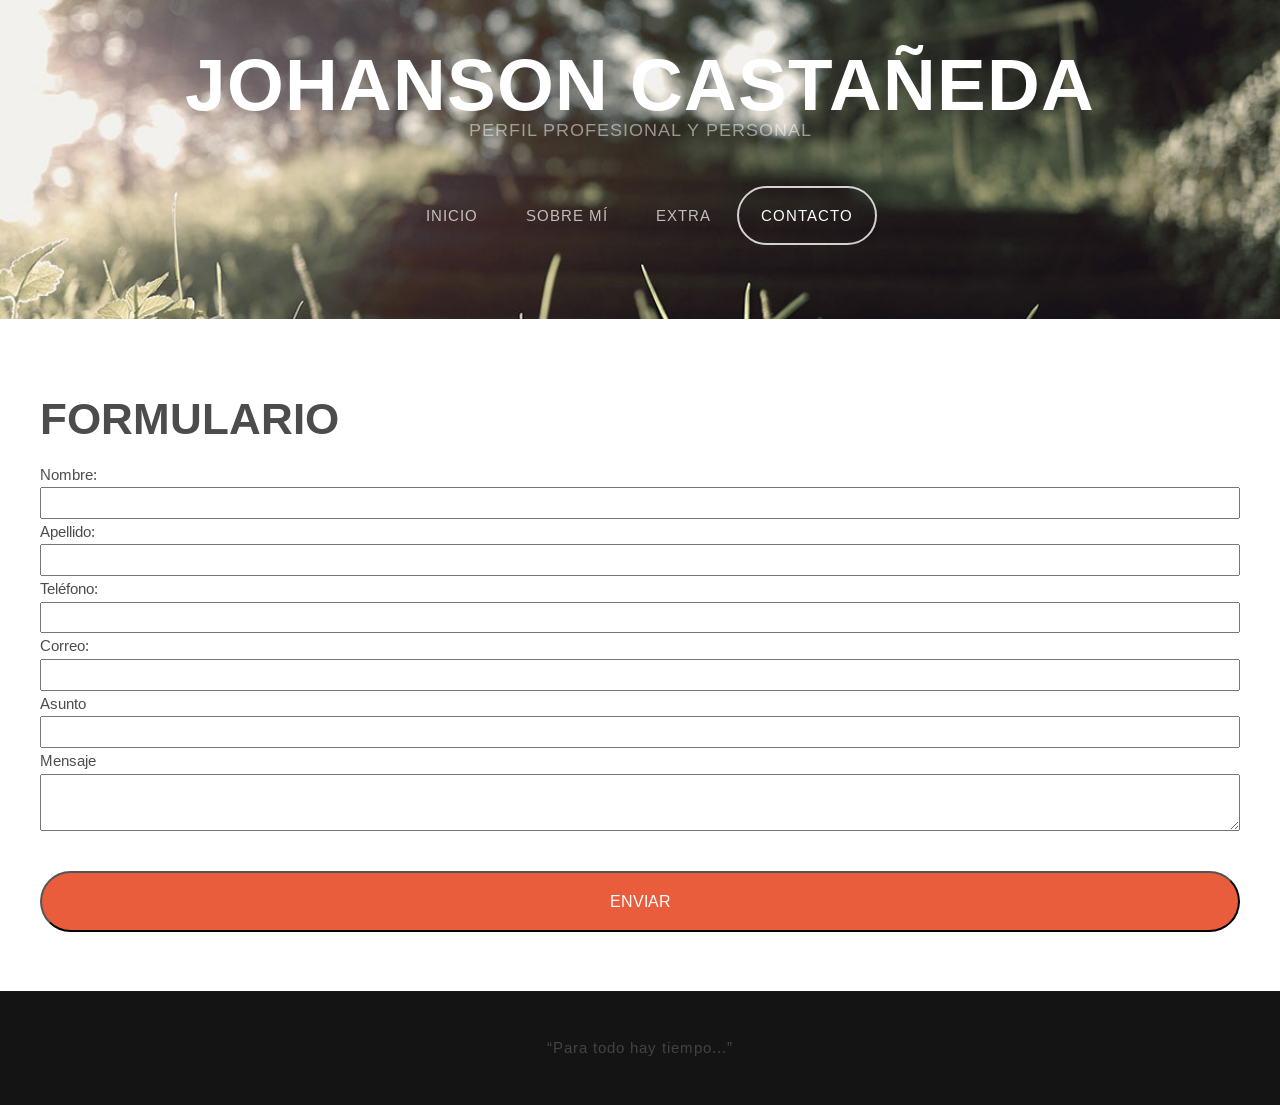
<file: Plantilla/no-sidebar.html>
<!DOCTYPE HTML>
<!--
	Iridium by TEMPLATED
    templated.co @templatedco
    Released for free under the Creative Commons Attribution 3.0 license (templated.co/license)
-->
<html>
	<head>
		<title>Contacto</title>
		<meta http-equiv="content-type" content="text/html; charset=utf-8" />
		<meta name="description" content="" />
		<meta name="keywords" content="" />
		<link href='http://fonts.googleapis.com/css?family=Arimo:400,700' rel='stylesheet' type='text/css'>
		<!--[if lte IE 8]><script src="js/html5shiv.js"></script><![endif]-->
		<script src="http://ajax.googleapis.com/ajax/libs/jquery/1.11.0/jquery.min.js"></script>
		<script src="js/skel.min.js"></script>
		<script src="js/skel-panels.min.js"></script>
		<script src="js/init.js"></script>
		<noscript>
			<link rel="stylesheet" href="css/skel-noscript.css" />
			<link rel="stylesheet" href="css/style.css" />
			<link rel="stylesheet" href="css/style-desktop.css" />
		</noscript>
		<!--[if lte IE 8]><link rel="stylesheet" href="css/ie/v8.css" /><![endif]-->
		<!--[if lte IE 9]><link rel="stylesheet" href="css/ie/v9.css" /><![endif]-->
	</head>
	<body class="no-sidebar">

		<!-- Header -->
		<div id="header">
			<div class="container"> 
				
				<!-- Logo -->
				<div id="logo">
					<h1><a href="#">Johanson Castañeda</a></h1>
					<span>Perfil Profesional y Personal</span>
				</div>
				
				<!-- Nav -->
				<nav id="nav">
					<ul>
						<li><a href="index.html">Inicio</a></li>
						<li><a href="left-sidebar.html">Sobre Mí</a></li>
						<li><a href="#">Extra</a></li>
						<li class="active"><a href="no-sidebar.html">Contacto</a></li>
					</ul>
				</nav>
			</div>
		</div>

		<!-- Main -->
		<div id="main">
			<div class="container">
				<div class="row"> 
					
					<!-- Content -->
					<div id="content" class="12u skel-cell-important">
						<section>
							<header>
								<h2>Formulario</h2>
							</header>
							
							<div class="row">
							<form action="datos.php" method="GET">
								
								<div class="4u"><label>Nombre: </label><input type="text" name="Nombre"></div>
								<div class="4u"><label>Apellido: </label><input type="text" name="Apellido"></div>
								<div class="4u"><label>Teléfono: </label><input type="number" name="Telefono"></div>
								<div class="4u"><label>Correo: </label><input type="text" name="Correo"></div>
								<div class="4u"><label>Asunto</label><input type="text" name="Asunto"></div>
								<div class="4u"><label>Mensaje</label><textarea name="Mensaje"></textarea></div>
								<div><input type="submit" class="button" value="Enviar"></div>

							</form>
							</div>

						</section>
					</div>
					
				</div>
			</div>
		</div>

		<!-- Footer -->
		


		<!-- Footer -->
		

		<!-- Copyright -->
		<div id="copyright">
			<div class="container">
				<section>
					&ldquo;Para todo hay tiempo...&rdquo;
				</section>
			</div>
		</div>
		
	</body>
</html>
</file>
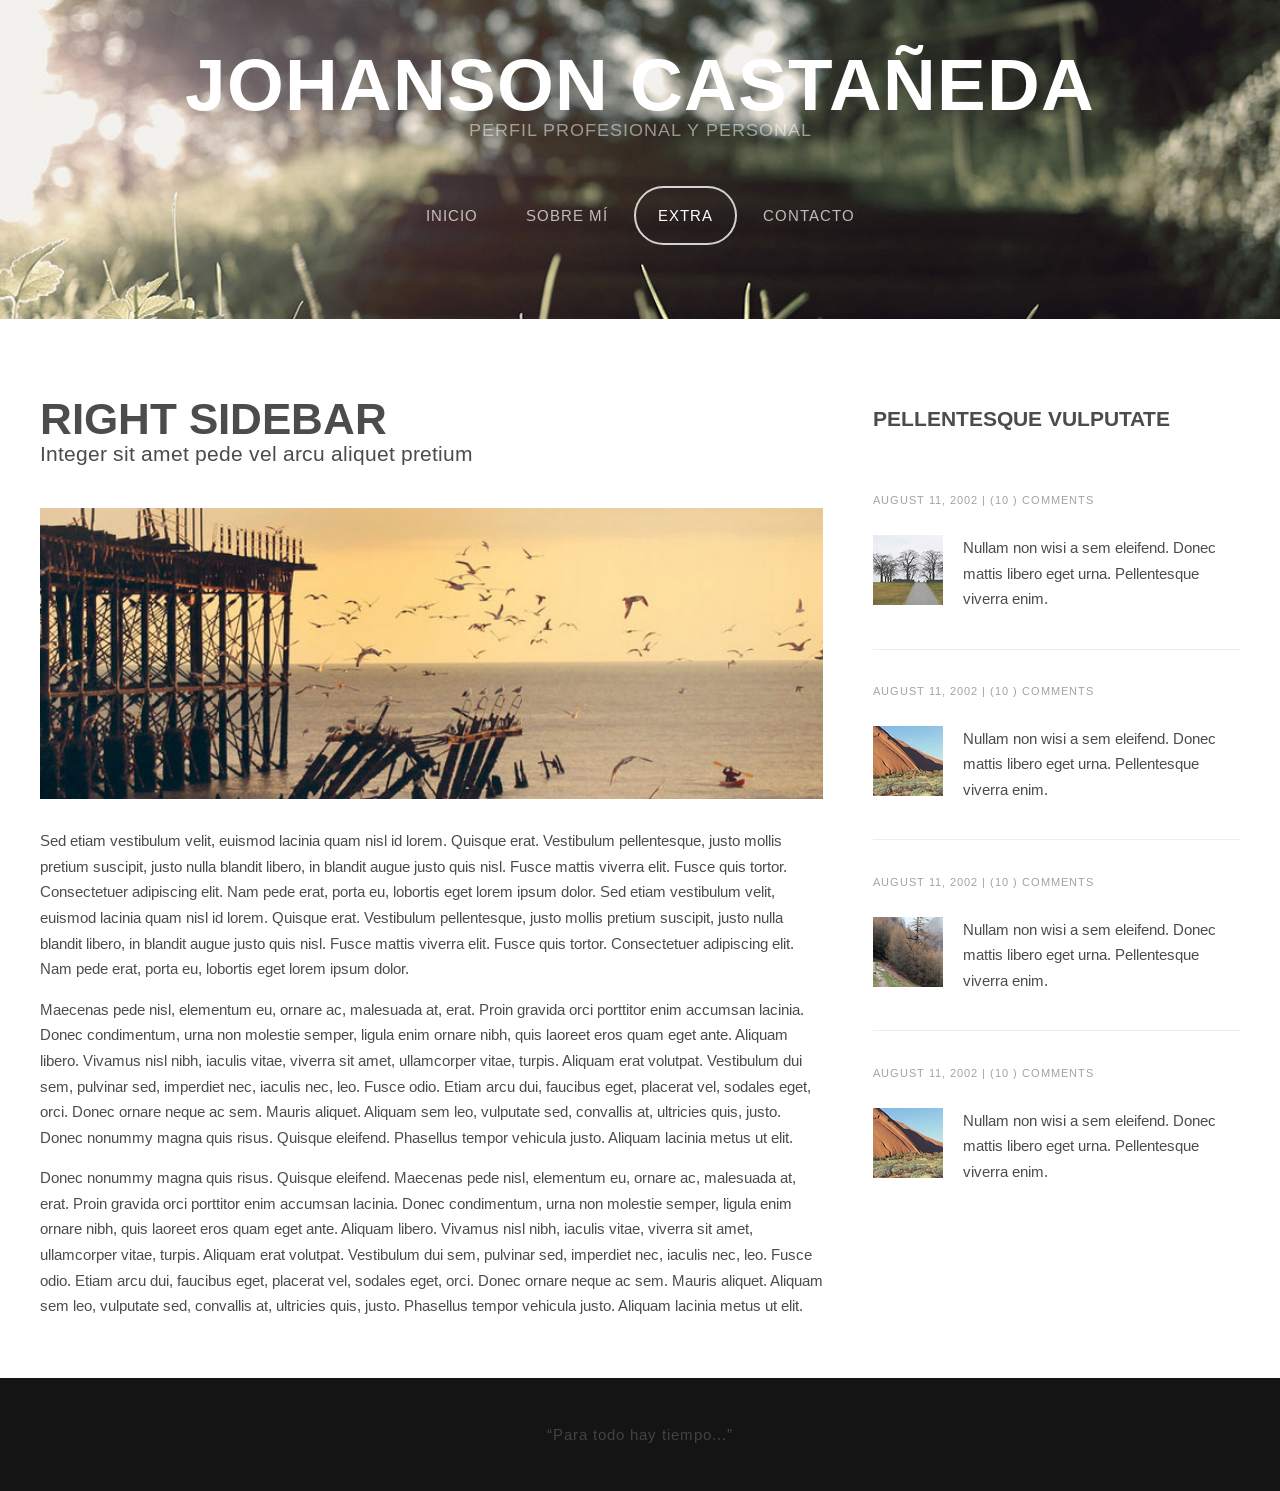
<file: Plantilla/right-sidebar.html>
<!DOCTYPE HTML>
<!--
	Iridium by TEMPLATED
    templated.co @templatedco
    Released for free under the Creative Commons Attribution 3.0 license (templated.co/license)
-->
<html>
	<head>
		<title>Extra</title>
		<meta http-equiv="content-type" content="text/html; charset=utf-8" />
		<meta name="description" content="" />
		<meta name="keywords" content="" />
		<link href='http://fonts.googleapis.com/css?family=Arimo:400,700' rel='stylesheet' type='text/css'>
		<!--[if lte IE 8]><script src="js/html5shiv.js"></script><![endif]-->
		<script src="http://ajax.googleapis.com/ajax/libs/jquery/1.11.0/jquery.min.js"></script>
		<script src="js/skel.min.js"></script>
		<script src="js/skel-panels.min.js"></script>
		<script src="js/init.js"></script>
		<noscript>
			<link rel="stylesheet" href="css/skel-noscript.css" />
			<link rel="stylesheet" href="css/style.css" />
			<link rel="stylesheet" href="css/style-desktop.css" />
		</noscript>
		<!--[if lte IE 8]><link rel="stylesheet" href="css/ie/v8.css" /><![endif]-->
		<!--[if lte IE 9]><link rel="stylesheet" href="css/ie/v9.css" /><![endif]-->
	</head>
	<body>

		<!-- Header -->
		<div id="header">
			<div class="container"> 
				
				<!-- Logo -->
				<div id="logo">
					<h1><a href="#">Johanson Castañeda</a></h1>
					<span>Perfil Profesional y Personal</span>
				</div>
				
				<!-- Nav -->
				<nav id="nav">
					<ul>
						<li><a href="index.html">Inicio</a></li>
						<li><a href="left-sidebar.html">Sobre Mí</a></li>
						<li class="active"><a href="right-sidebar.html">Extra</a></li>
						<li><a href="no-sidebar.html">Contacto</a></li>
					</ul>
				</nav>
			</div>
		</div>

		<!-- Main -->
		<div id="main">
			<div class="container">
				<div class="row"> 

					<!-- Content -->
					<div id="content" class="8u skel-cell-important">
						<section>
							<header>
								<h2>Right Sidebar</h2>
								<span class="byline">Integer sit amet pede vel arcu aliquet pretium</span>
							</header>
							<a href="#" class="image full"><img src="images/pic07.jpg" alt="" /></a>
							<p>Sed etiam vestibulum velit, euismod lacinia quam nisl id lorem. Quisque erat. Vestibulum pellentesque, justo mollis pretium suscipit, justo nulla blandit libero, in blandit augue justo quis nisl. Fusce mattis viverra elit. Fusce quis tortor. Consectetuer adipiscing elit. Nam pede erat, porta eu, lobortis eget lorem ipsum dolor. Sed etiam vestibulum velit, euismod lacinia quam nisl id lorem. Quisque erat. Vestibulum pellentesque, justo mollis pretium suscipit, justo nulla blandit libero, in blandit augue justo quis nisl. Fusce mattis viverra elit. Fusce quis tortor. Consectetuer adipiscing elit. Nam pede erat, porta eu, lobortis eget lorem ipsum dolor.</p>
							<p>Maecenas pede nisl, elementum eu, ornare ac, malesuada at, erat. Proin gravida orci porttitor enim accumsan lacinia. Donec condimentum, urna non molestie semper, ligula enim ornare nibh, quis laoreet eros quam eget ante. Aliquam libero. Vivamus nisl nibh, iaculis vitae, viverra sit amet, ullamcorper vitae, turpis. Aliquam erat volutpat. Vestibulum dui sem, pulvinar sed, imperdiet nec, iaculis nec, leo. Fusce odio. Etiam arcu dui, faucibus eget, placerat vel, sodales eget, orci. Donec ornare neque ac sem. Mauris aliquet. Aliquam sem leo, vulputate sed, convallis at, ultricies quis, justo. Donec nonummy magna quis risus. Quisque eleifend. Phasellus tempor vehicula justo. Aliquam lacinia metus ut elit.</p>
							<p>Donec nonummy magna quis risus. Quisque eleifend. Maecenas pede nisl, elementum eu, ornare ac, malesuada at, erat. Proin gravida orci porttitor enim accumsan lacinia. Donec condimentum, urna non molestie semper, ligula enim ornare nibh, quis laoreet eros quam eget ante. Aliquam libero. Vivamus nisl nibh, iaculis vitae, viverra sit amet, ullamcorper vitae, turpis. Aliquam erat volutpat. Vestibulum dui sem, pulvinar sed, imperdiet nec, iaculis nec, leo. Fusce odio. Etiam arcu dui, faucibus eget, placerat vel, sodales eget, orci. Donec ornare neque ac sem. Mauris aliquet. Aliquam sem leo, vulputate sed, convallis at, ultricies quis, justo. Phasellus tempor vehicula justo. Aliquam lacinia metus ut elit.</p>
						</section>
					</div>
					
					<!-- Sidebar -->
					<div id="sidebar" class="4u">
						<section>
							<header>
								<h2>Pellentesque vulputate</h2>
							</header>
							<ul class="style">
								<li>
									<p class="posted">August 11, 2002  |  (10 )  Comments</p>
									<img src="images/pic04.jpg" alt="" />
									<p class="text">Nullam non wisi a sem eleifend. Donec mattis libero eget urna. Pellentesque viverra enim.</p>
								</li>
								<li>
									<p class="posted">August 11, 2002  |  (10 )  Comments</p>
									<img src="images/pic05.jpg" alt="" />
									<p class="text">Nullam non wisi a sem eleifend. Donec mattis libero eget urna. Pellentesque viverra enim.</p>
								</li>
								<li>
									<p class="posted">August 11, 2002  |  (10 )  Comments</p>
									<img src="images/pic06.jpg" alt="" />
									<p class="text">Nullam non wisi a sem eleifend. Donec mattis libero eget urna. Pellentesque viverra enim.</p>
								</li>
								<li>
									<p class="posted">August 11, 2002  |  (10 )  Comments</p>
									<img src="images/pic05.jpg" alt="" />
									<p class="text">Nullam non wisi a sem eleifend. Donec mattis libero eget urna. Pellentesque viverra enim.</p>
								</li>
							</ul>
						</section>
					</div>
					
				</div>
			</div>
		</div>

		<!-- Footer -->
		


		<!-- Footer -->
		

		<!-- Copyright -->
		<div id="copyright">
			<div class="container">
				<section>
					&ldquo;Para todo hay tiempo...&rdquo;
				</section>
			</div>
		</div>
		
	</body>
</html>
</file>
<file: Plantilla/css/skel-noscript.css>
/* Resets (http://meyerweb.com/eric/tools/css/reset/ | v2.0 | 20110126 | License: none (public domain)) */

	html,body,div,span,applet,object,iframe,h1,h2,h3,h4,h5,h6,p,blockquote,pre,a,abbr,acronym,address,big,cite,code,del,dfn,em,img,ins,kbd,q,s,samp,small,strike,strong,sub,sup,tt,var,b,u,i,center,dl,dt,dd,ol,ul,li,fieldset,form,label,legend,table,caption,tbody,tfoot,thead,tr,th,td,article,aside,canvas,details,embed,figure,figcaption,footer,header,hgroup,menu,nav,output,ruby,section,summary,time,mark,audio,video{margin:0;padding:0;border:0;font-size:100%;font:inherit;vertical-align:baseline;}article,aside,details,figcaption,figure,footer,header,hgroup,menu,nav,section{display:block;}body{line-height:1;}ol,ul{list-style:none;}blockquote,q{quotes:none;}blockquote:before,blockquote:after,q:before,q:after{content:'';content:none;}table{border-collapse:collapse;border-spacing:0;}body{-webkit-text-size-adjust:none}

/* Box Model */

	*, *:before, *:after {
		-moz-box-sizing: border-box;
		-webkit-box-sizing: border-box;
		-o-box-sizing: border-box;
		-ms-box-sizing: border-box;
		box-sizing: border-box;
	}

/* Container */

	body {
		min-width: 1200px;
	}

	.container {
		width: 1200px;
		margin-left: auto;
		margin-right: auto;
	}

	/* Modifiers */
	
		.container.small {
			width: 900px;
		}

		.container.big {
			width: 100%;
			max-width: 1500px;
			min-width: 1200px;
		}

/* Grid */

	/* Cells */

		.\31 2u { width: 100% }
		.\31 1u { width: 91.6666666667% }
		.\31 0u { width: 83.3333333333% }
		.\39 u { width: 75% }
		.\38 u { width: 66.6666666667% }
		.\37 u { width: 58.3333333333% }
		.\36 u { width: 50% }
		.\35 u { width: 41.6666666667% }
		.\34 u { width: 33.3333333333% }
		.\33 u { width: 25% }
		.\32 u { width: 16.6666666667% }
		.\31 u { width: 8.3333333333% }
		.\-11u { margin-left: 91.6666666667% }
		.\-10u { margin-left: 83.3333333333% }
		.\-9u { margin-left: 75% }
		.\-8u { margin-left: 66.6666666667% }
		.\-7u { margin-left: 58.3333333333% }
		.\-6u { margin-left: 50% }
		.\-5u { margin-left: 41.6666666667% }
		.\-4u { margin-left: 33.3333333333% }
		.\-3u { margin-left: 25% }
		.\-2u { margin-left: 16.6666666667% }
		.\-1u { margin-left: 8.3333333333% }

		.row > * {
			padding: 50px 0 0 50px;
			float: left;
			-moz-box-sizing: border-box;
			-webkit-box-sizing: border-box;
			-o-box-sizing: border-box;
			-ms-box-sizing: border-box;
			box-sizing: border-box;
		}

		.row + .row > * {
			padding-top: 50px;
		}

		.row {
			margin-left: -50px;
		}

	/* Rows */

		.row:after {
			content: '';
			display: block;
			clear: both;
			height: 0;
		}

		.row:first-child > * {
			padding-top: 0;
		}

		.row > * {
			padding-top: 0;
		}

		/* Modifiers */

			/* Flush */

				.row.flush {
					margin-left: 0;
				}

				.row.flush > * {
					padding: 0 !important;
				}

			/* Quarter */

				.row.quarter > * {
					padding: 12.5px 0 0 12.5px;
				}

				.row.quarter + .row.quarter > * {
					padding-top: 12.5px;
				}

				.row.quarter {
					margin-left: -12.5px;
				}

			/* Half */

				.row.half > * {
					padding: 25px 0 0 25px;
				}

				.row.half + .row.half > * {
					padding-top: 25px;
				}

				.row.half {
					margin-left: -25px;
				}

			/* One and (a) Half */

				.row.oneandhalf > * {
					padding: 75px 0 0 75px;
				}

				.row.oneandhalf + .row.oneandhalf > * {
					padding-top: 75px;
				}

				.row.oneandhalf {
					margin-left: -75px;
				}

			/* Double */

				.row.double > * {
					padding: 100px 0 0 100px;
				}

				.row.double + .row.double > * {
					padding-top: 100px;
				}

				.row.double {
					margin-left: -100px;
				}
</file>
<file: Plantilla/css/style.css>
/*
	Iridium by TEMPLATED
    templated.co @templatedco
    Released for free under the Creative Commons Attribution 3.0 license (templated.co/license)
*/

/*********************************************************************************/
/* Basic                                                                         */
/*********************************************************************************/

	.error{
		padding: 3px;
		border: 2px solid #d80a0a;
		color: #d80a0a;
		font-family: 'Arimo', sans-serif;
		font-size: 11pt;
		line-height: 1.75em;
	}

	body
	{
		background: #141414;
	}

	body,input,textarea,select
	{
		font-family: 'Arimo', sans-serif;
		font-size: 11pt;
		line-height: 1.75em;
		color: #4c4c4c;
	}
	input,textarea{
		width: 1200px;
	}

	h1,h2,h3,h4,h5,h6
	{
		text-transform: uppercase;
		font-weight: bold;
	}
	
		h1 a, h2 a, h3 a, h4 a, h5 a, h6 a
		{
			color: inherit;
			text-decoration: none;
		}
		
	/* Change this to whatever font weight/color pairing is most suitable */
	strong, b
	{
		font-weight: bold;
		color: #000000;
	}
	
	em, i
	{
		font-style: italic;
	}

	/* Don't forget to set this to something that matches the design */
	a
	{
		text-decoration: underline;
		color: #272727;
	}

	a:hover
	{
		text-decoration: none;
	}
	
	sub
	{
		position: relative;
		top: 0.5em;
		font-size: 0.8em;
	}
	
	sup
	{
		position: relative;
		top: -0.5em;
		font-size: 0.8em;
	}
	
	hr
	{
		border: 0;
		border-top: solid 1px #ddd;
	}
	
	blockquote
	{
		border-left: solid 0.5em #ddd;
		padding: 1em 0 1em 2em;
		font-style: italic;
	}
	
	p, ul, ol, dl, table
	{
		margin-bottom: 1em;
	}

	header
	{
		margin-bottom: 1em;
	}
	
		header h2
		{
		}
	
		header .byline
		{
			display: block;
			margin: 0.5em 0 0 0;
			padding: 0 0 0.5em 0;
		}
		
	footer
	{
		margin-top: 1em;
	}

	br.clear
	{
		clear: both;
	}

	/* Sections/Articles */
	
		section,
		article
		{
			margin-bottom: 3em;
		}
		
		section > :last-child,
		article > :last-child
		{
			margin-bottom: 0;
		}

		section:last-child,
		article:last-child
		{
			margin-bottom: 0;
		}

		.row > section,
		.row > article
		{
			margin-bottom: 0;
		}

	/* Images */

		.image
		{
			display: inline-block;
		}
		
			.image img
			{
				display: block;
				width: 100%;
			}

			.image.featured
			{
				display: block;
				width: 100%;
				margin: 0 0 2em 0;
			}
			
			.image.full
			{
				display: block;
				width: 100%;
				margin: 0 0 2em 0;
			}
			
			.image.left
			{
				float: left;
				margin: 0 2em 2em 0;
			}
			
			.image.centered
			{
				display: block;
				margin: 0 0 2em 0;
			}

				.image.centered img
				{
					margin: 0 auto;
					width: auto;
				}

	/* Lists */

		ul.default
		{
			margin: 0;
			padding: 0;
			list-style: none;
		}
		
			ul.default li
			{
				padding: 0.60em 0em;
				border-top: 1px solid;
				border-color: rgba(255,255,255,.1);
			}
			
			ul.default li:first-child
			{
				padding-top: 0;
				border-top: none;
			}
			
			ul.default a
			{
				text-decoration: none;
				color: rgba(255,255,255,.5);
			}
			
			ul.default a:hover
			{
				text-decoration: underline;
			}
			
		ul.style {
		}
		
		ul.style li {
			margin: 0;
			padding: 2em 0em 1.5em 0em;
			border-top: 1px solid #ECECEC;
		}
		
		ul.style li:first-child
		{
			padding-top: 0;
			border-top: none;
		}
		
		ul.style img {
			float: left;
			margin-right: 20px;
		}
		
		ul.style p {
		}
		
		ul.style .posted {
			padding: 0em 0em 1em 0em;
			letter-spacing: 1px;
			text-transform: uppercase;
			font-size: 8pt;
			color: #A2A2A2;
		}
		
		ul.style .first {
			padding-top: 0px;
			border-top: none;
		}
							

	/* Buttons */
		
		.button
		{
			position: relative;
			display: inline-block;
			margin-top: 2em;
			padding: 0.90em 1.5em;
			background: #e95d3c;
			border-radius: 40px;
			text-decoration: none;
			text-transform: uppercase;
			font-size: 1.1em;
			color: #FFF;
			-moz-transition: color 0.35s ease-in-out, background-color 0.35s ease-in-out;
			-webkit-transition: color 0.35s ease-in-out, background-color 0.35s ease-in-out;
			-o-transition: color 0.35s ease-in-out, background-color 0.35s ease-in-out;
			-ms-transition: color 0.35s ease-in-out, background-color 0.35s ease-in-out;
			transition: color 0.35s ease-in-out, background-color 0.35s ease-in-out;
			cursor: pointer;
		}

			.button:hover
			{
				background: #de3d27;
				color: #FFF !important;
			}
			
/*********************************************************************************/
/* Header                                                                        */
/*********************************************************************************/

	#header
	{
		position: relative;
		background: #2a2f27 url(../images/banner.jpg) no-repeat;
		background-size: cover;
	}

	#logo
	{
	}
	
	#nav
	{
	}

		#nav ul
		{
			margin: 0;
		}
	
/*********************************************************************************/
/* Banner                                                                        */
/*********************************************************************************/

	#banner
	{
		position: relative;
		background: #333;
		color: #fff;
	}

/*********************************************************************************/
/* Main                                                                          */
/*********************************************************************************/

	#main
	{
		position: relative;
		background: #fff;
	}

/*********************************************************************************/
/* Featured                                                                      */
/*********************************************************************************/
	
	#featured
	{
		position: relative;
		background: #f2f2f2;
	}
	
	#featured h2
	{
		display: block;
		margin-bottom: 2em;
		font-size: 1.4em;
	}
	
/*********************************************************************************/
/* Footer                                                                        */
/*********************************************************************************/
	
	#footer
	{
		position: relative;
		background: #1d1d1d;
	}
	
	#footer h2
	{
		display: block;
		color: #FFF;
	}
	
/*********************************************************************************/
/* Copyright                                                                     */
/*********************************************************************************/
	
	#copyright
	{
		position: relative;
		padding: 3em 0em;
		letter-spacing: 1px;
		text-align: center;
		color: rgba(255,255,255,.2);
	}
	
	#copyright .container
	{
	}
	
	#copyright a
	{
		text-decoration: none;
		color: rgba(255,255,255,.3);
	}
</file>
<file: Plantilla/css/style-desktop.css>
/*
	Iridium by TEMPLATED
    templated.co @templatedco
    Released for free under the Creative Commons Attribution 3.0 license (templated.co/license)
*/

/*********************************************************************************/
/* Basic                                                                         */
/*********************************************************************************/

	body
	{
	}

	body,input,textarea,select
	{
		font-size: 11pt;
	}

/*********************************************************************************/
/* Header                                                                        */
/*********************************************************************************/

	#header
	{
		position: relative;
		padding: 5em 0em;
		text-align: center;
	}
	
		.homepage #header
		{
			padding: 15em 0em;
		}

		#header .container
		{
		}

/*********************************************************************************/
/* Logo                                                                          */
/*********************************************************************************/

	#logo
	{
		margin-bottom: 3em;
	}
	
		#logo h1
		{
			color: #FFF;
		}
	
		#logo h1 a
		{
			display: block;
			letter-spacing: 1px;
			text-decoration: none;
			text-transform: uppercase;
			font-size: 5em;
			font-weight: 900;
			color: #FFF;
		}

		#logo span
		{
			display: block;
			padding-top: 1em;
			letter-spacing: 1px;
			text-transform: uppercase;
			font-size: 1.2em;
			color: rgba(255,255,255,.5);
		}			
			

/*********************************************************************************/
/* Nav                                                                           */
/*********************************************************************************/

	#nav
	{
	}

		#nav > ul > li
		{
			display: inline-block;
		}
		
			#nav > ul > li:last-child
			{
				padding-right: 0;
			}

			#nav > ul > li > a,
			#nav > ul > li > span
			{
				display: block;
				padding: 1em 1.5em;
				letter-spacing: 1px;
				text-decoration: none;
				text-transform: uppercase;
				font-weight: 200;
				font-size: 1em;
				outline: 0;
				color: rgba(255,255,255,.7);
			}


			#nav > ul > li > a:hover
			{
				color: #FFF;
			}

			#nav li.active a
			{
				background: none;
				border-radius: 40px;
				border: 2px solid;
				border-color: rgba(255,255,255,.8);
				color: #FFF;
			}

			#nav > ul > li > ul
			{
				display: none;
			}


/*********************************************************************************/
/* Main                                                                          */
/*********************************************************************************/

	#main
	{
		padding: 6em 0em 4em 0em;
	}
	
	#content
	{
	}
	
	#content header
	{
		margin-bottom: 2em;
	}
	
	#content header h2
	{
		font-size: 3em;
	}
	
	#content header .byline
	{
		font-size: 1.40em;
	}
	
	#sidebar h2
	{
		display: block;
		padding-bottom: 2em;
		font-size: 1.4em;
	}

/*********************************************************************************/
/* Featured                                                                      */
/*********************************************************************************/
	
	#featured
	{
		padding: 6em 0em;
	}

/*********************************************************************************/
/* Footer                                                                        */
/*********************************************************************************/
	
	#footer
	{
		position: relative;
		padding: 6em 0em;
	}
	
	#footer h2
	{
		padding-bottom: 2em;
		font-size: 1.4em;
	}
	
/*********************************************************************************/
/* Copyright                                                                     */
/*********************************************************************************/
	
	#copyright
	{
		padding: 3em 0em;
	}
</file>
<file: Plantilla/css/ie/v8.css>
/*********************************************************************************/
/* Basic                                                                         */
/*********************************************************************************/

	.button
	{
		/*
		
		For elements that use border-radius, add the following:
		
			-ms-behavior: url('css/ie/PIE.htc');

		Note that PIE.htc requires its elements to be relative or absolute:

			position: relative;

		*/
	}
</file>
<file: Plantilla/css/ie/v9.css>
/*********************************************************************************/
/* Basic                                                                         */
/*********************************************************************************/
</file>
